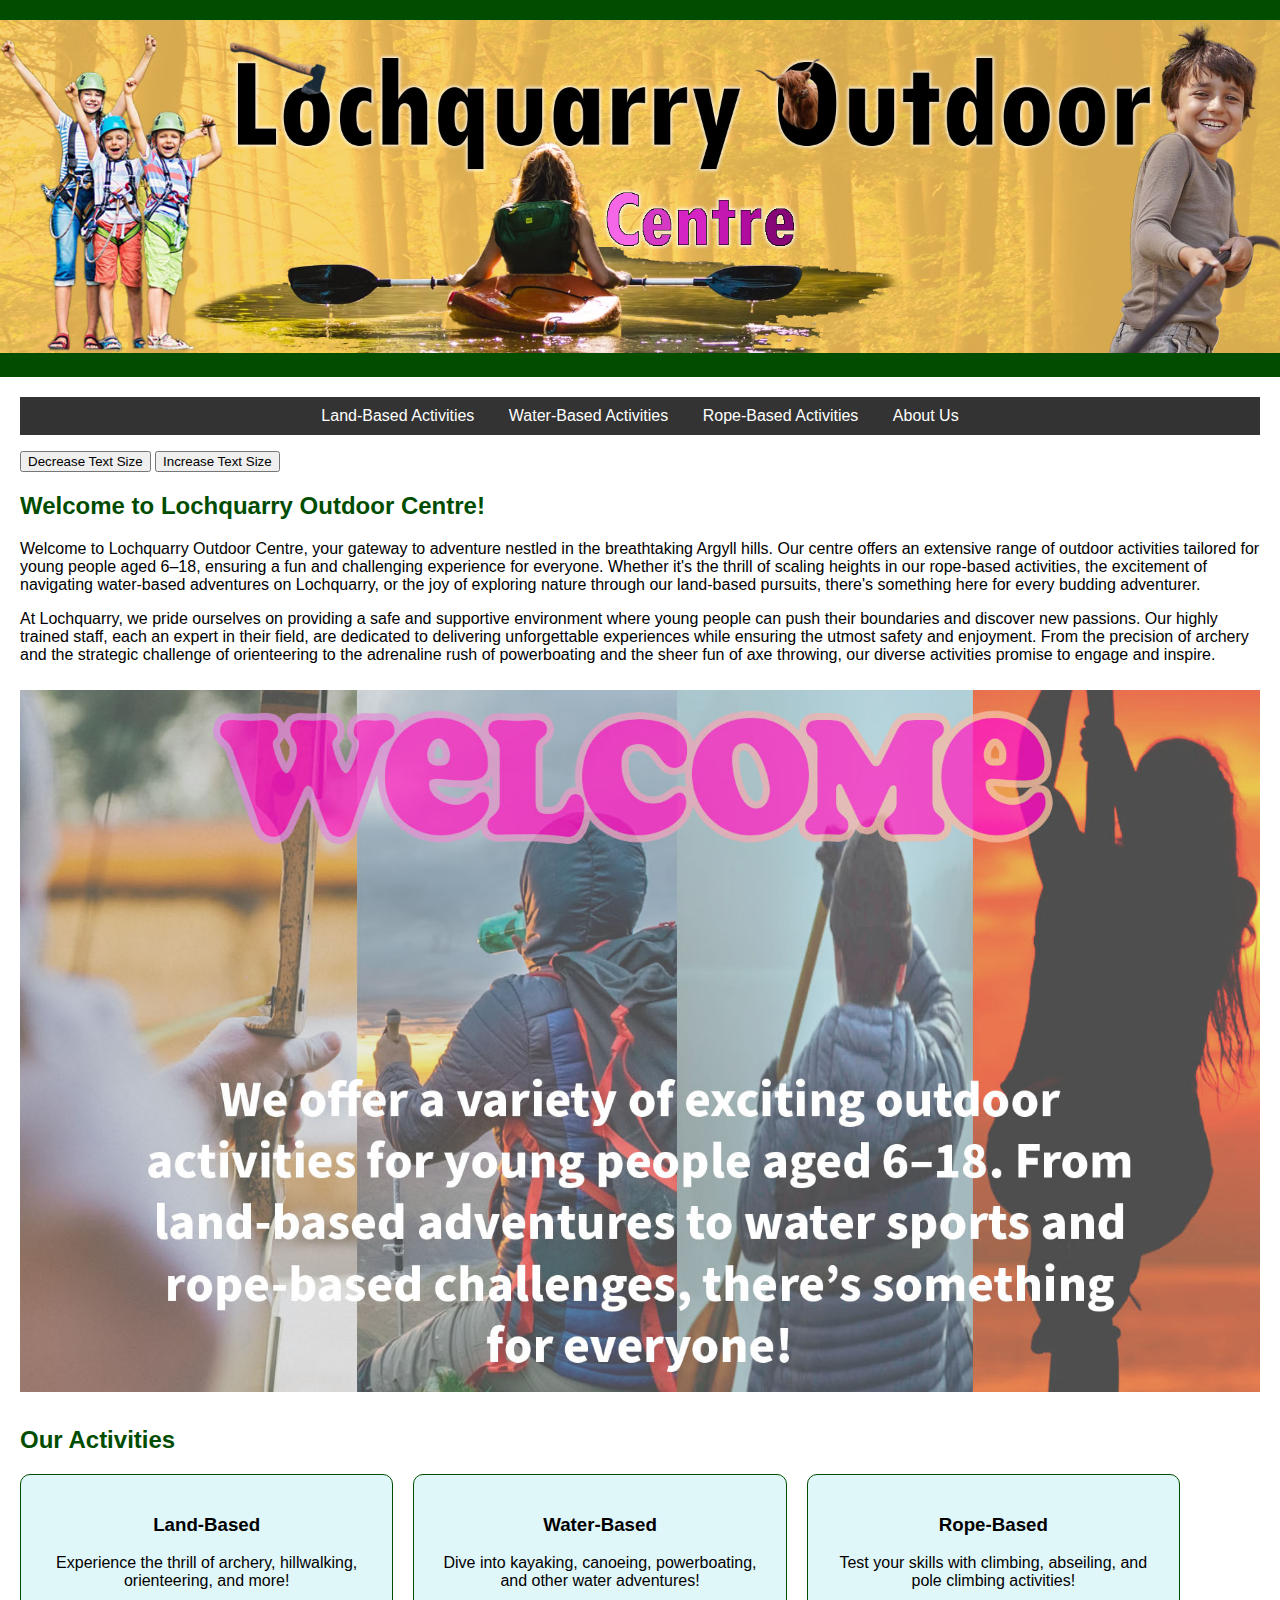
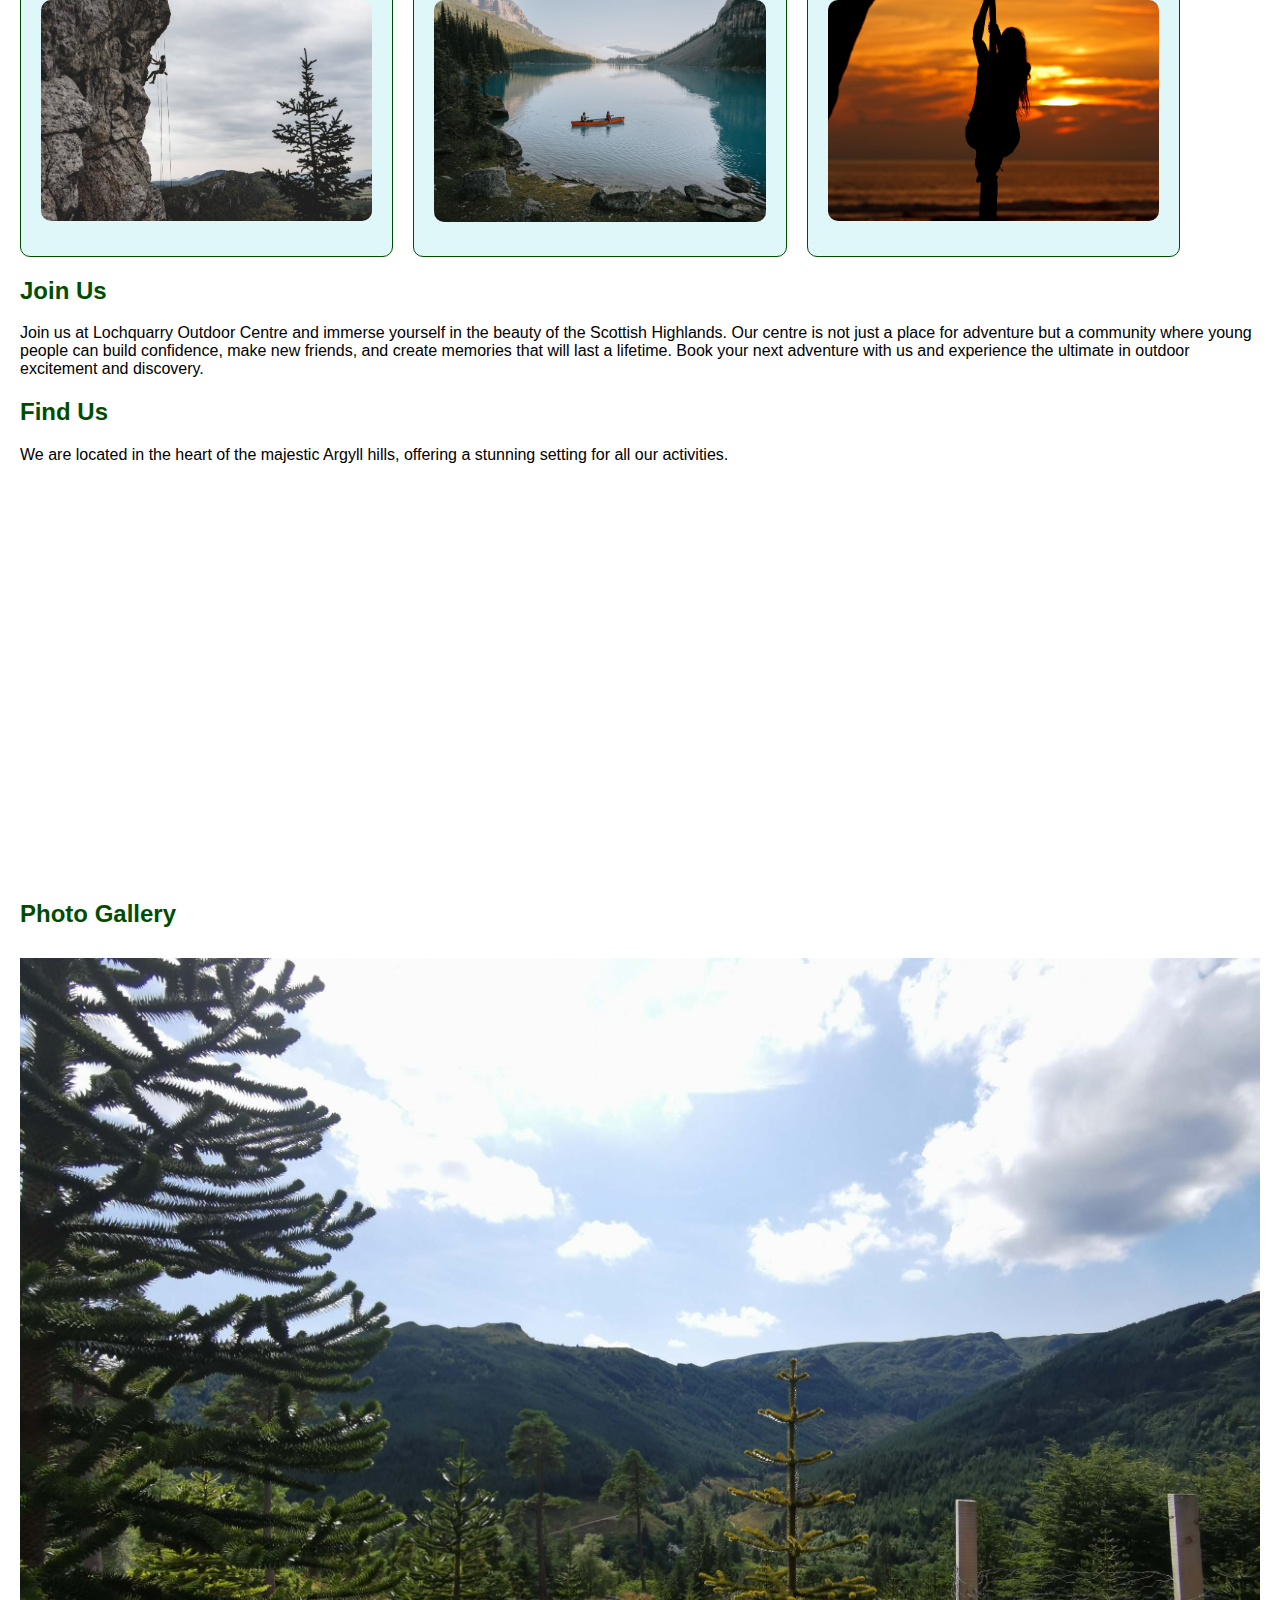
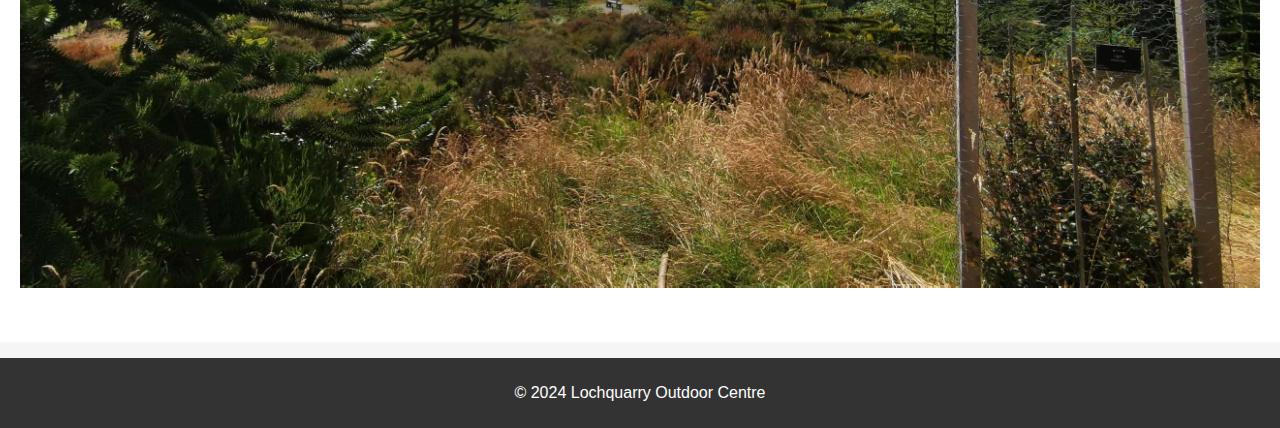
<file: index.html>
<!DOCTYPE html>
<html lang="en">
<head>
    <meta charset="UTF-8">
    <meta name="viewport" content="width=device-width, initial-scale=1.0">
    <title>Lochquarry Outdoor Centre</title>
    <link rel="stylesheet" href="style/styles.css">
</head>
<body>
    <header>
        <img src="images/banner.jpg" alt="Lochquarry Outdoor Centre Banner">
    </header>
    <main>
        <nav>
            <ul>
                <li><a href="land-based.html">Land-Based Activities</a></li>
                <li><a href="water-based.html">Water-Based Activities</a></li>
                <li><a href="rope-based.html">Rope-Based Activities</a></li>
                <li><a href="about.html">About Us</a></li>
            </ul>
        </nav>
        <p id="dt"></p>

<script>
    setInterval(() => {
        let now = new Date();
        document.getElementById('dt').innerHTML = 
            `${now.getDate()}/${now.getMonth() + 1}/${now.getFullYear()} | ${now.getHours()}:${String(now.getMinutes()).padStart(2, '0')}:${String(now.getSeconds()).padStart(2, '0')}`;
    }, 1000);
</script>
<div class="resize-buttons">
    <button onclick="resizeText(-2)">Decrease Text Size</button>
    <button onclick="resizeText(2)">Increase Text Size</button>
</div>
        <section class="welcome-section">
            <h2>Welcome to Lochquarry Outdoor Centre!</h2>
            <p>Welcome to Lochquarry Outdoor Centre, your gateway to adventure nestled in the breathtaking Argyll hills. Our centre offers an extensive range of outdoor activities tailored for young people aged 6–18, ensuring a fun and challenging experience for everyone. Whether it's the thrill of scaling heights in our rope-based activities, the excitement of navigating water-based adventures on Lochquarry, or the joy of exploring nature through our land-based pursuits, there's something here for every budding adventurer.
<p> At Lochquarry, we pride ourselves on providing a safe and supportive environment where young people can push their boundaries and discover new passions. Our highly trained staff, each an expert in their field, are dedicated to delivering unforgettable experiences while ensuring the utmost safety and enjoyment. From the precision of archery and the strategic challenge of orienteering to the adrenaline rush of powerboating and the sheer fun of axe throwing, our diverse activities promise to engage and inspire.</p>
            
            <img src="images/home/welcome.jpeg" alt="Welcome Image">
        </section>
        <section class="activities-section">
            <h2>Our Activities</h2>
            <div class="activities-container">
                <div class="activity-box">
                    <h3>Land-Based</h3>
                    <p>Experience the thrill of archery, hillwalking, orienteering, and more!</p>
                    <img src="images/home/Climbing.jpg" alt="Land-Based Activities">
                </div>
                <div class="activity-box">
                    <h3>Water-Based</h3>
                    <p>Dive into kayaking, canoeing, powerboating, and other water adventures!</p>
                    <img src="images/home/Kayaking_3.jpg" alt="Water-Based Activities">
                </div>
                <div class="activity-box">
                    <h3>Rope-Based</h3>
                    <p>Test your skills with climbing, abseiling, and pole climbing activities!</p>
                    <img src="images/home/Pole-Climb.jpg" alt="Rope-Based Activities">
                </div>
            </div>
        </section>
        <section class="welcome-section"> 
            <h2> Join Us
            </h2>
            <p> Join us at Lochquarry Outdoor Centre and immerse yourself in the beauty of the Scottish Highlands. Our centre is not just a place for adventure but a community where young people can build confidence, make new friends, and create memories that will last a lifetime. Book your next adventure with us and experience the ultimate in outdoor excitement and discovery.            </p>

        </section>

        <section class="location-section">
            <h2>Find Us</h2>
            <p>We are located in the heart of the majestic Argyll hills, offering a stunning setting for all our activities.</p>

            <div style="height: 400px; width: 100%;">
            <iframe src="https://www.google.com/maps/embed?pb=!1m18!1m12!1m3!1d2197.251453984841!2d-3.9990064999999997!3d56.583944300000006!2m3!1f0!2f0!3f0!3m2!1i1024!2i768!4f13.1!3m3!1m2!1s0x4888bdf195020db9%3A0x836c589a0c821c60!2sLochquarry%20Outdoor%20Centre!5e0!3m2!1sen!2suk!4v1722369622455!5m2!1sen!2suk" width="400" height="300" style="border: 2px;" allowfullscreen="" loading="lazy" referrerpolicy="no-referrer-when-downgrade"></iframe>
        </div>
        </section>
        <section class="gallery-section">
            <h2>Photo Gallery</h2>
            <div class="slideshow-container">
                <div class="mySlides fade">
                    <img src="images/home/AhmadMo-(1).jpg" alt="Natura Image" style="width:100%">
                </div>
                <div class="mySlides fade">
                    <img src="images/home/AhmadMo-(2).jpg" alt="Natura Image" style="width:100%">
                </div>
                <div class="mySlides fade">
                    <img src="images/home/AhmadMo-(4).jpg" alt="Natura Image" style="width:100%">
                </div>
                <div class="mySlides fade">
                    <img src="images/home/Nature.jpg" alt="Natura Image" style="width:100%">
                </div>
                <div class="mySlides fade">
                    <img src="images/home/Powerboating.jpg" alt="Natura Image" style="width:100%">
                </div>
                <div class="mySlides fade">
                    <img src="images/home/Climbing_3.jpg" alt="Natura Image" style="width:100%">
                </div>
                <div class="mySlides fade">
                    <img src="images/home/Axe_2.jpg" alt="Natura Image" style="width:100%">
                </div>
                <div class="mySlides fade">
                    <img src="images/home/Nature_2.jpg" alt="Natura Image" style="width:100%">
                </div>
            </div>
        </section>
        <p>
            
        </p>
    </main>
    <p>

    </p>
    <footer>
        <p>© 2024 Lochquarry Outdoor Centre</p>
    </footer>
    <script>
        // JavaScript Feature 1: Slideshow of activity images
        let slideIndex = 0;
        const showSlides = () => {
            let i;
            const slides = document.getElementsByClassName("mySlides");
            for (i = 0; i < slides.length; i++) {
                slides[i].style.display = "none";  
            }
            slideIndex++;
            if (slideIndex > slides.length) {slideIndex = 1}    
            slides[slideIndex-1].style.display = "block";  
            setTimeout(showSlides, 2000); // Change image every 4 seconds
        }
        showSlides();
   
    </script>
        <script>
            function resizeText(amount) {
                let currentSize = window.getComputedStyle(document.body).fontSize;
                currentSize = parseFloat(currentSize);
                document.body.style.fontSize = (currentSize + amount) + 'px';
            }
        </script>
    
</body>

</html>
</file>
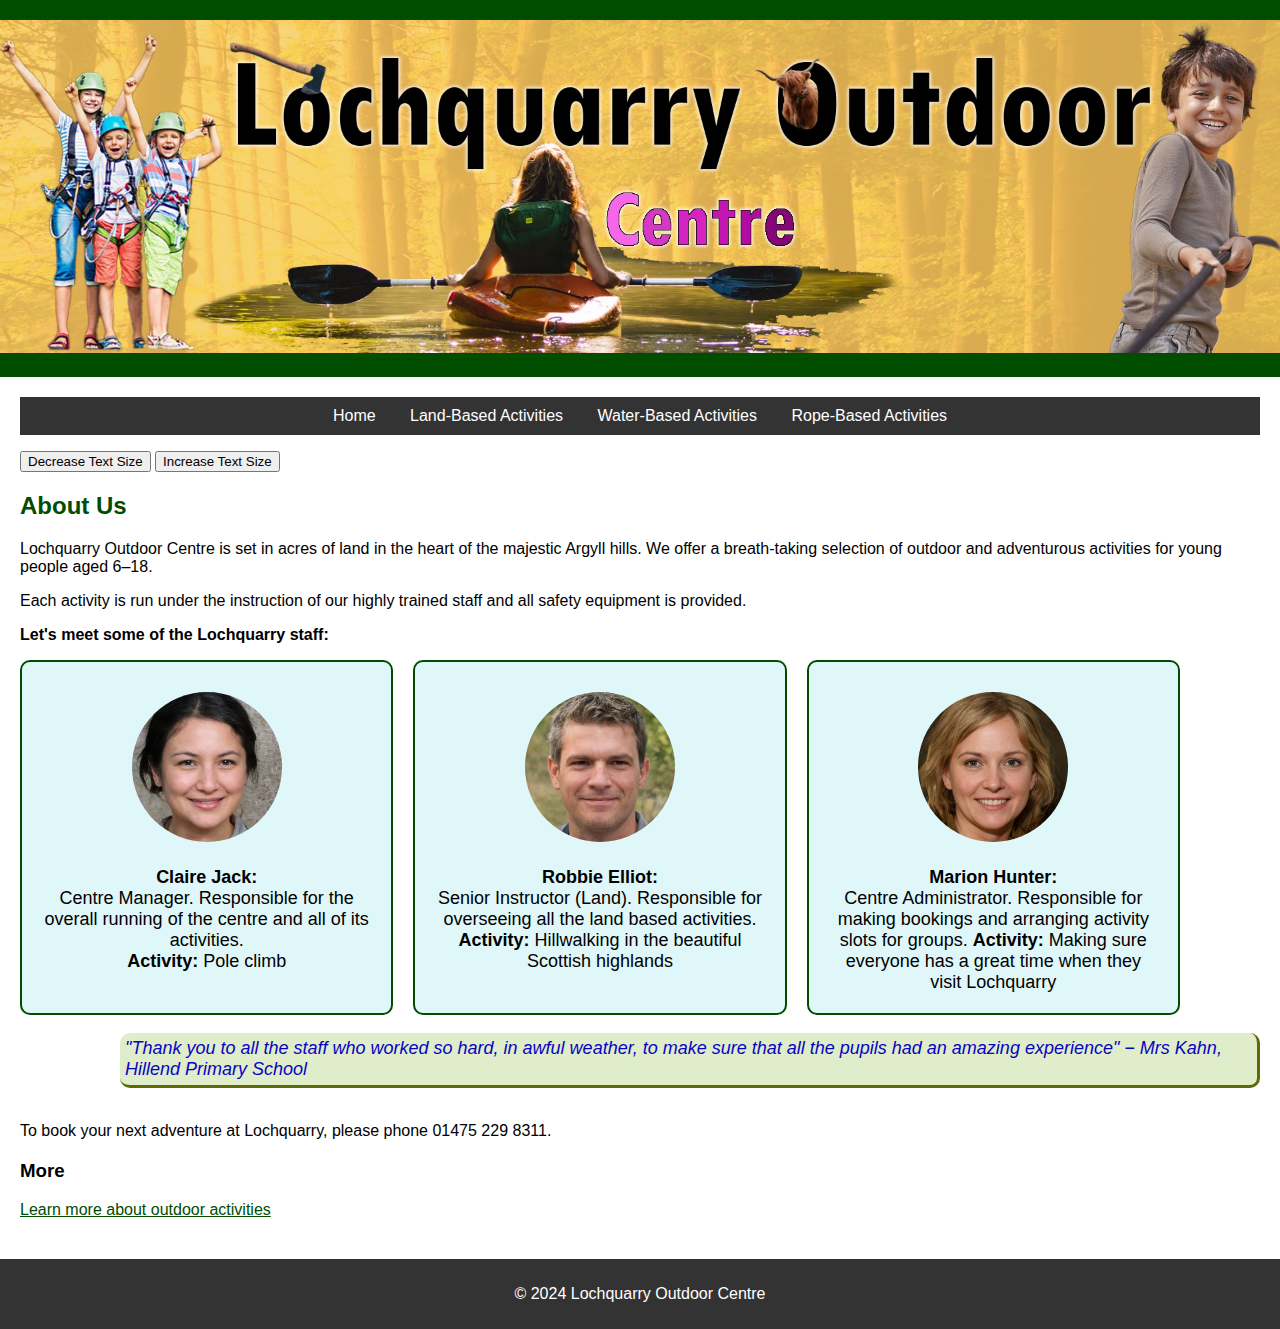
<file: about.html>
<!DOCTYPE html>
<html lang="en">
<head>
    <meta charset="UTF-8">
    <meta name="viewport" content="width=device-width, initial-scale=1.0">
    <title>About Us - Lochquarry Outdoor Centre</title>
    <link rel="stylesheet" href="style/styles.css">
</head>
<body>
    <header>
        <img src="images/banner.jpg" alt="Lochquarry Outdoor Centre Banner">
    </header>
    <main>
        <nav>
            <ul>
                <li><a href="index.html">Home</a></li>
                <li><a href="land-based.html">Land-Based Activities</a></li>
                <li><a href="water-based.html">Water-Based Activities</a></li>
                <li><a href="rope-based.html">Rope-Based Activities</a></li>
            </ul>
        </nav>
        <p id="dt"></p>

        <script>
            setInterval(() => {
                let now = new Date();
                document.getElementById('dt').innerHTML = 
                    `${now.getDate()}/${now.getMonth() + 1}/${now.getFullYear()} | ${now.getHours()}:${String(now.getMinutes()).padStart(2, '0')}:${String(now.getSeconds()).padStart(2, '0')}`;
            }, 1000);
        </script>
        <div class="resize-buttons">
            <button onclick="resizeText(-2)">Decrease Text Size</button>
            <button onclick="resizeText(2)">Increase Text Size</button>
        </div>
        <section>
            <h2>About Us</h2>
            <p>Lochquarry Outdoor Centre is set in acres of land in the heart of the majestic Argyll hills. We offer a breath-taking selection of outdoor and adventurous activities for young people aged 6–18.</p>
            <p>Each activity is run under the instruction of our highly trained staff and all safety equipment is provided.</p>
            <p><strong>Let's meet some of the Lochquarry staff:</strong></p>
            <div class="staff-container">
                <div class="staff-box">
                    <img src="images/Staff/Claire_Jack.jpeg" alt="Claire Jack">
                    <p><strong>Claire Jack:</strong></p><p> Centre Manager. Responsible for the overall running of the centre and all of its activities.</p> <strong> Activity:</strong> Pole climb
                </div>
                <div class="staff-box">
                    <img src="images/Staff/Robbie_Elliot.jpeg" alt="Robbie Elliot">
                    <p><strong>Robbie Elliot:</strong></p> Senior Instructor (Land). Responsible for overseeing all the land based activities. <strong> Activity:</strong> Hillwalking in the beautiful Scottish highlands
                </div>
                <div class="staff-box">
                    <img src="images/Staff/Marion_Hunter.jpg" alt="Marion Hunter">
                    <p><strong>Marion Hunter:</strong></p> Centre Administrator. Responsible for making bookings and arranging activity slots for groups. <strong> Activity:</strong> Making sure everyone has a great time when they visit Lochquarry
                </div>
            </div>
            <p class="comment">"Thank you to all the staff who worked so hard, in awful weather, to make sure that all the pupils had an amazing experience" − Mrs Kahn, Hillend Primary School
            <p>To book your next adventure at Lochquarry, please phone 01475 229 8311.</p>
        </section>
        <section> <h3>More</h3>
            <p><a href="https://www.amazon.co.uk/gp/product/B08LF1Y4QL/" target="_blank">Learn more about outdoor activities</a></p>
        </section>
    </main>
    <footer>
        <p>© 2024 Lochquarry Outdoor Centre</p>
    </footer>
    <script>
        function resizeText(amount) {
            let currentSize = window.getComputedStyle(document.body).fontSize;
            currentSize = parseFloat(currentSize);
            document.body.style.fontSize = (currentSize + amount) + 'px';
        }
    </script>
</body>
        <!-- This website was designed by Ahmad Mohammad in 2024 as a final exam project. -->

</html>
</file>
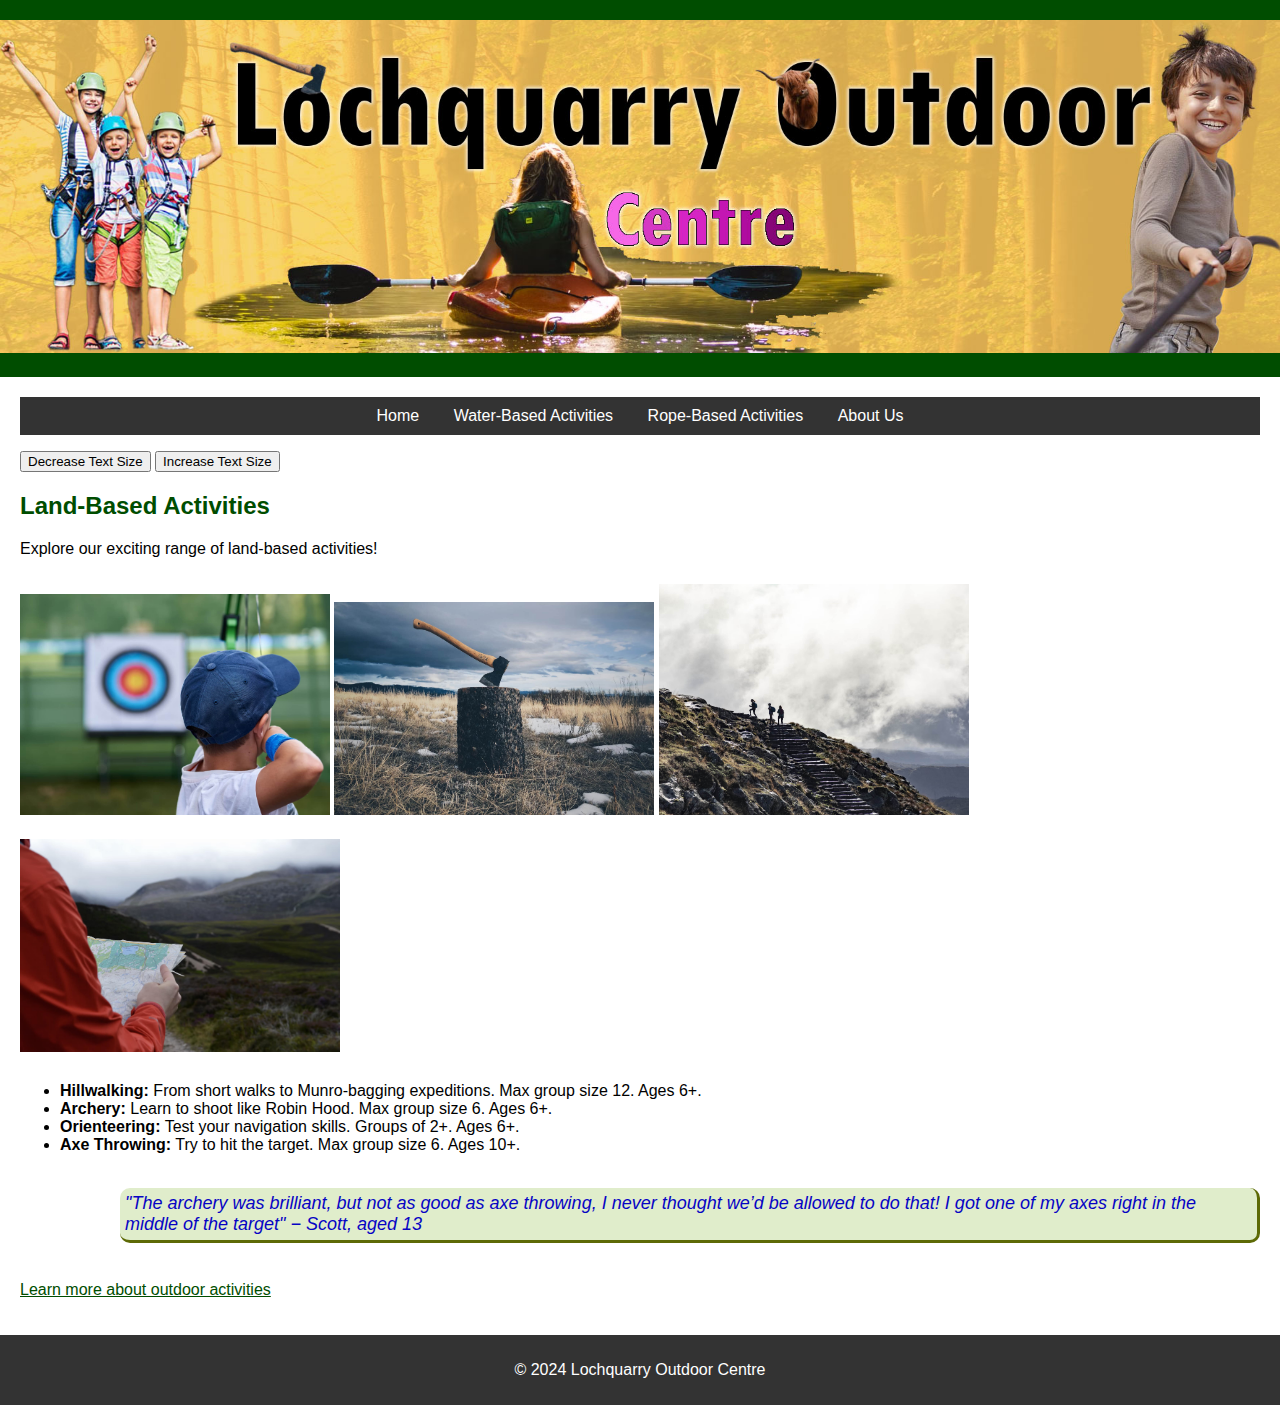
<file: land-based.html>
<!DOCTYPE html>
<html lang="en">
<head>
    <meta charset="UTF-8">
    <meta name="viewport" content="width=device-width, initial-scale=1.0">
    <title>Land-Based Activities - Lochquarry Outdoor Centre</title>
    <link rel="stylesheet" href="style/styles.css">

</head>
<body>
    <header>
        <img src="images/banner.jpg" alt="Lochquarry Outdoor Centre Banner">
    </header>
    <main>
        <nav>
            <ul>
                <li><a href="index.html">Home</a></li>
                <li><a href="water-based.html">Water-Based Activities</a></li>
                <li><a href="rope-based.html">Rope-Based Activities</a></li>
                <li><a href="about.html">About Us</a></li>
            </ul>
        </nav>
        <p id="dt"></p>

        <script>
            setInterval(() => {
                let now = new Date();
                document.getElementById('dt').innerHTML = 
                    `${now.getDate()}/${now.getMonth() + 1}/${now.getFullYear()} | ${now.getHours()}:${String(now.getMinutes()).padStart(2, '0')}:${String(now.getSeconds()).padStart(2, '0')}`;
            }, 1000);
        </script>
        <div class="resize-buttons">
            <button onclick="resizeText(-2)">Decrease Text Size</button>
            <button onclick="resizeText(2)">Increase Text Size</button>
        </div>
        <section>
            <h2>Land-Based Activities</h2>
            <p>Explore our exciting range of land-based activities!</p>
            <img src="images/LandActivities/Archery_2.jpg" alt="Land-Based Activities Archery" width="310"> <img src="images/LandActivities/Axe.jpg" alt="Land-Based Activities Axe" width="320"> <img src="images/LandActivities/Hillwalking_2.jpg" alt="Land-Based Activities Hillwalking" width="310"> <img src="images/LandActivities/Orienteering_2.jpg" alt="Land-Based Activities Orienteering" width="320">

            <ul>
                <li><strong>Hillwalking:</strong> From short walks to Munro-bagging expeditions. Max group size 12. Ages 6+.</li>
                <li><strong>Archery:</strong> Learn to shoot like Robin Hood. Max group size 6. Ages 6+.</li>
                <li><strong>Orienteering:</strong> Test your navigation skills. Groups of 2+. Ages 6+.</li>
                <li><strong>Axe Throwing:</strong> Try to hit the target. Max group size 6. Ages 10+.</li>
            </ul>
            <p class="comment">"The archery was brilliant, but not as good as axe throwing, I never thought we’d be allowed to do that! I got one of my axes right in the middle of the target" − Scott, aged 13</p>
        </section>

        <p><a href="https://www.amazon.co.uk/gp/product/B08LF1Y4QL/" target="_blank">Learn more about outdoor activities</a></p>
    </main>
    <footer>
        <p>© 2024 Lochquarry Outdoor Centre</p>
    </footer>
    <script>
        function resizeText(amount) {
            let currentSize = window.getComputedStyle(document.body).fontSize;
            currentSize = parseFloat(currentSize);
            document.body.style.fontSize = (currentSize + amount) + 'px';
        }
    </script>
</body>
        <!-- This website was designed by Ahmad Mohammad in 2024 as a final exam project. -->

</html>
</file>
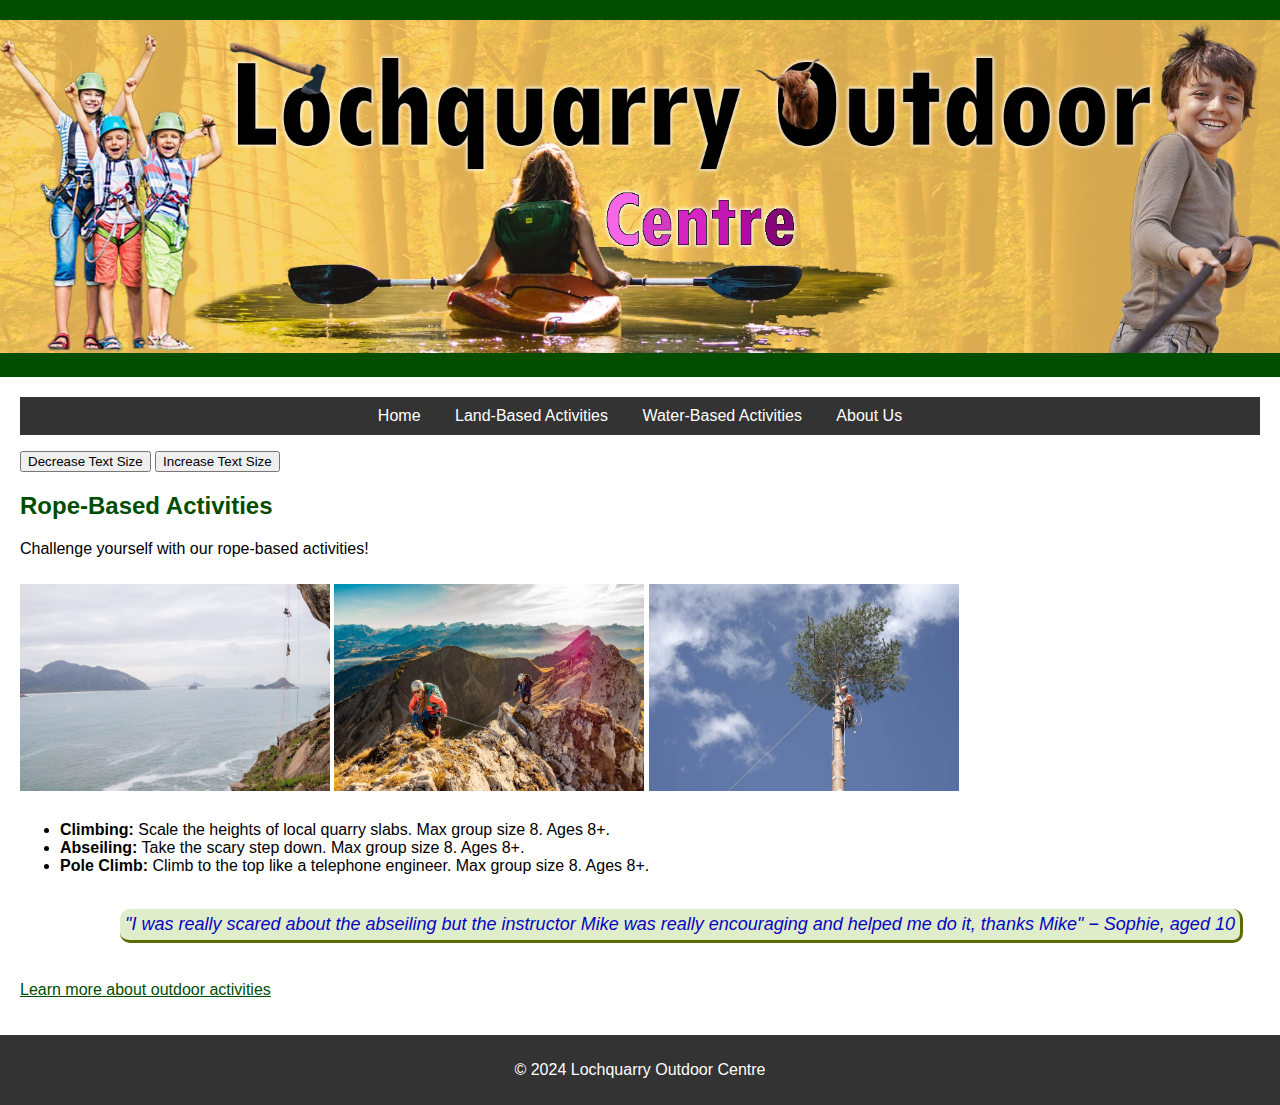
<file: rope-based.html>
<!DOCTYPE html>
<html lang="en">
<head>
    <meta charset="UTF-8">
    <meta name="viewport" content="width=device-width, initial-scale=1.0">
    <title>Rope-Based Activities - Lochquarry Outdoor Centre</title>
    <link rel="stylesheet" href="style/styles.css">

</head>
<body>
    <header>
        <img src="images/banner.jpg" alt="Lochquarry Outdoor Centre Banner">
    </header>
    <main>
        <nav>
            <ul>
                <li><a href="index.html">Home</a></li>
                <li><a href="land-based.html">Land-Based Activities</a></li>
                <li><a href="water-based.html">Water-Based Activities</a></li>
                <li><a href="about.html">About Us</a></li>
            </ul>
        </nav>
        <p id="dt"></p>

<script>
    setInterval(() => {
        let now = new Date();
        document.getElementById('dt').innerHTML = 
            `${now.getDate()}/${now.getMonth() + 1}/${now.getFullYear()} | ${now.getHours()}:${String(now.getMinutes()).padStart(2, '0')}:${String(now.getSeconds()).padStart(2, '0')}`;
    }, 1000);
</script>
<div class="resize-buttons">
    <button onclick="resizeText(-2)">Decrease Text Size</button>
    <button onclick="resizeText(2)">Increase Text Size</button>
</div>
        <section>
            <h2>Rope-Based Activities</h2>
            <p>Challenge yourself with our rope-based activities!</p>
            <img src="images/RopeActivities/Abseiling_2.jpg" alt="Rope-Based Activities Abseiling" width="310"> <img src="images/RopeActivities/Climbing_2.jpg" alt="Rope-Based Activities Climbing" width="310"> <img src="images/RopeActivities/Pole-Climb_2.jpg" alt="Rope-Based Activities Pole rope" width="310">

            <ul>
                <li><strong>Climbing:</strong> Scale the heights of local quarry slabs. Max group size 8. Ages 8+.</li>
                <li><strong>Abseiling:</strong> Take the scary step down. Max group size 8. Ages 8+.</li>
                <li><strong>Pole Climb:</strong> Climb to the top like a telephone engineer. Max group size 8. Ages 8+.</li>
            </ul>
            <p class="comment">"I was really scared about the abseiling but the instructor Mike was really encouraging and helped me do it, thanks Mike" − Sophie, aged 10</p>
        </section>

        <p><a href="https://www.amazon.co.uk/gp/product/B08LF1Y4QL/" target="_blank">Learn more about outdoor activities</a></p>
    </main>
    <footer>
        <p>© 2024 Lochquarry Outdoor Centre</p>
    </footer>
    <script>
        function resizeText(amount) {
            let currentSize = window.getComputedStyle(document.body).fontSize;
            currentSize = parseFloat(currentSize);
            document.body.style.fontSize = (currentSize + amount) + 'px';
        }
    </script>
</body>
        <!-- This website was designed by Ahmad Mohammad in 2024 as a final exam project. -->

</html>
</file>
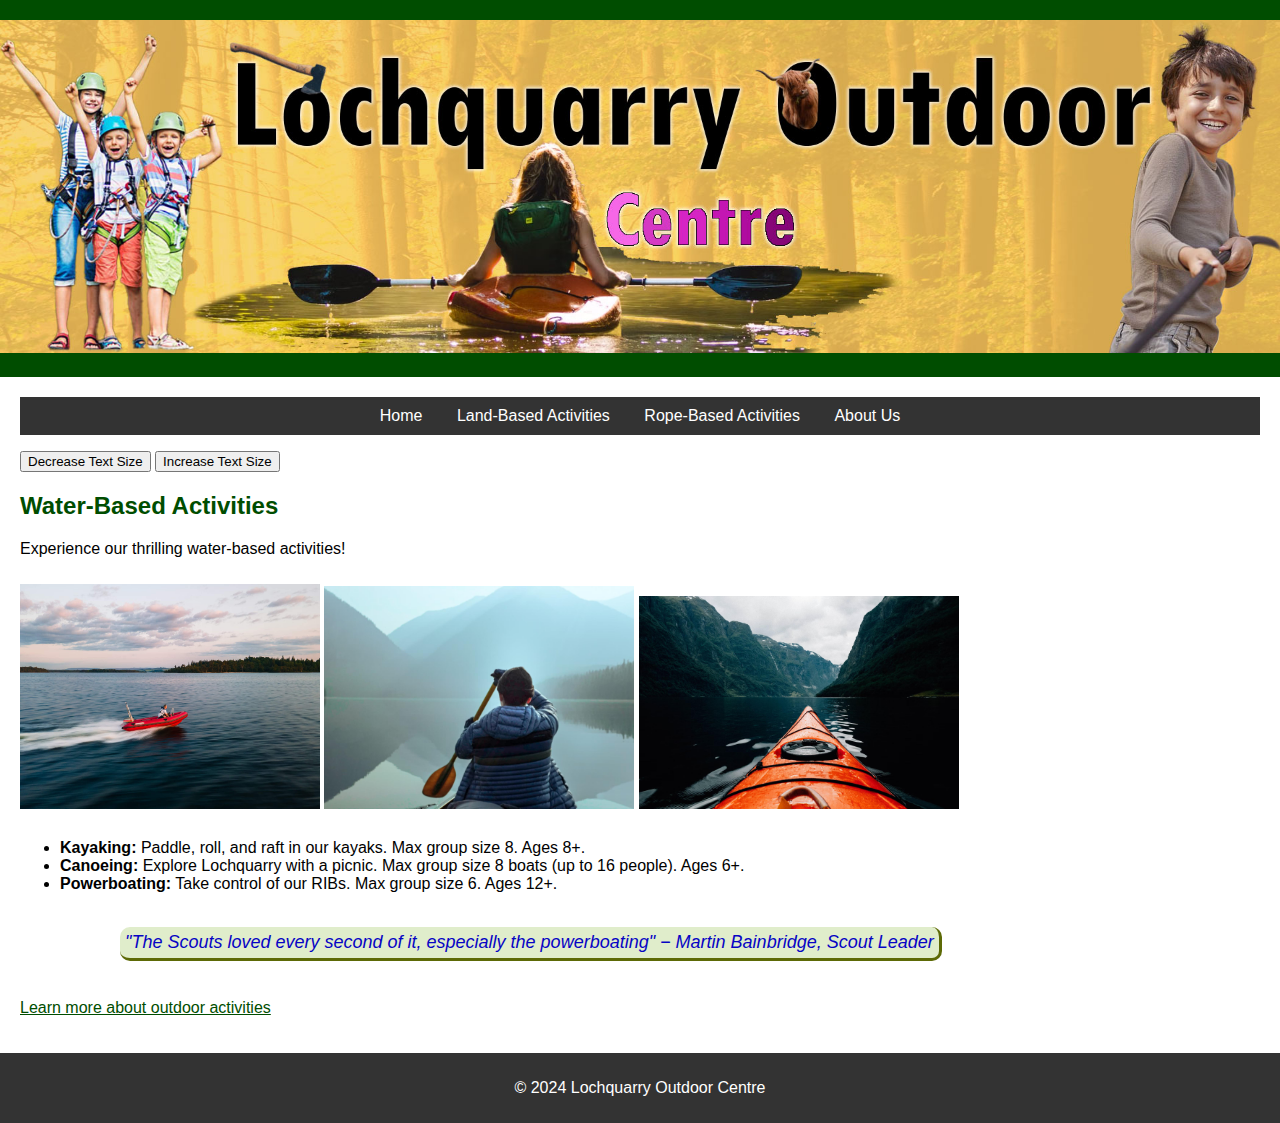
<file: water-based.html>
<!DOCTYPE html>
<html lang="en">
<head>
    <meta charset="UTF-8">
    <meta name="viewport" content="width=device-width, initial-scale=1.0">
    <title>Water-Based Activities - Lochquarry Outdoor Centre</title>
    <link rel="stylesheet" href="style/styles.css">

</head>
<body>
    <header>
        <img src="images/banner.jpg" alt="Lochquarry Outdoor Centre Banner">
    </header>
    <main>
        <nav>
            <ul>
                <li><a href="index.html">Home</a></li>
                <li><a href="land-based.html">Land-Based Activities</a></li>
                <li><a href="rope-based.html">Rope-Based Activities</a></li>
                <li><a href="about.html">About Us</a></li>
            </ul>
        </nav>
        <p id="dt"></p>

        <script>
            setInterval(() => {
                let now = new Date();
                document.getElementById('dt').innerHTML = 
                    `${now.getDate()}/${now.getMonth() + 1}/${now.getFullYear()} | ${now.getHours()}:${String(now.getMinutes()).padStart(2, '0')}:${String(now.getSeconds()).padStart(2, '0')}`;
            }, 1000);
        </script>
        <div class="resize-buttons">
            <button onclick="resizeText(-2)">Decrease Text Size</button>
            <button onclick="resizeText(2)">Increase Text Size</button>
        </div>
        <section>
            <h2>Water-Based Activities</h2>
            <p>Experience our thrilling water-based activities!</p>
            <img src="images/WaterActivities/Powerboating_2.jpg" alt="Water-Based Activities Power Boating" width="300"> <img src="images/WaterActivities/Kayaking_3.jpg" alt="Water-Based Activities Kayaking" width="310">  <img src="images/WaterActivities/Kayaking.jpg" alt="Water-Based Activities Kayaking" width="320">  

            <ul>
                <li><strong>Kayaking:</strong> Paddle, roll, and raft in our kayaks. Max group size 8. Ages 8+.</li>
                <li><strong>Canoeing:</strong> Explore Lochquarry with a picnic. Max group size 8 boats (up to 16 people). Ages 6+.</li>
                <li><strong>Powerboating:</strong> Take control of our RIBs. Max group size 6. Ages 12+.</li>
            </ul>
            <p class="comment">"The Scouts loved every second of it, especially the powerboating" − Martin Bainbridge, Scout Leader</p>
        </section>

        <p><a href="https://www.amazon.co.uk/gp/product/B08LF1Y4QL/" target="_blank">Learn more about outdoor activities</a></p>
    </main>
    <footer>
        <p>© 2024 Lochquarry Outdoor Centre</p>
    </footer>
    <script>
        function resizeText(amount) {
            let currentSize = window.getComputedStyle(document.body).fontSize;
            currentSize = parseFloat(currentSize);
            document.body.style.fontSize = (currentSize + amount) + 'px';
        }
    </script>
</body>
        <!-- This website was designed by Ahmad Mohammad in 2024 as a final exam project. -->

</html>
</file>
<file: style/styles.css>
/* General Styles */
body {
    font-family: Arial, sans-serif;
    margin: 0;
    padding: 0;
    background-color: #f5f5f5;
}

header {
    background-color: #004d00;
    color: #ffffff;
    padding: 10px 0;
    text-align: center;
}

header img {
    width: 100%;
    height: auto;
}

h1 {
    margin: 10px 0;
}

nav {
    background-color: #333333;
    color: #ffffff;
    text-align: center;
    padding: 10px 0;
}

nav ul {
    list-style-type: none;
    margin: 0;
    padding: 0;
}

nav ul li {
    display: inline;
    margin: 0 15px;
}

nav ul li a {
    color: #ffffff;
    text-decoration: none;
}

nav ul li a:hover {
    text-decoration: underline;
}

main {
    padding: 20px;
    background-color: #ffffff;
}

section {
    margin-bottom: 20px;
}

h2 {
    color: #004d00;
}

img {
    max-width: 100%;
    height: auto;
    margin: 10px 0;
}

footer {
    background-color: #333333;
    color: #ffffff;
    text-align: center;
    padding: 10px 0;
    bottom: 0;
    width: 100%;
}

a {
    color: #004d00;
}

a:hover {
    text-decoration: underline; color: aliceblue; background-color: rgb(204, 16, 16); 
}

/* Style for comments */
.comment {
    font-style: italic; font-size: large;
    color: #0704c4; /* Dark Slate Gray */
    background-color: #e0edcb; /* Alice Blue */
    padding: 5px;
    border-right: 3px solid #5d6a06; /* Dark Green */
    border-bottom: 3px solid #5d6a06; /* Dark Green */

    display: inline-block;
    margin-left: 100px;
    border-radius: 10px;
}


/* Staff Section Styles */
.staff-container {
    display: flex;
    flex-wrap: wrap;
    gap: 20px;
}

.staff-box {
    background-color: #e0f7fa; /* Light Cyan */
    border: 2px solid #004d00; /* Dark Green */
    border-radius: 10px;
    padding: 20px;
    width: calc(33.333% - 40px); /* Three columns with 20px gap */
    box-sizing: border-box;
    text-align: center;
    font-size: large;
    
}

.staff-box img {
    border-radius: 60%;
    width: 150px;
    height: 150px;
    object-fit: cover;
    margin-bottom: 20px;
}

.staff-box p {
    margin: 0;
}

/* Activities Section Styles */
.activities-container {
    display: flex;
    flex-wrap: wrap;
    gap: 20px;
}

.activity-box {
    background-color: #e0f7fa; /* Light Cyan */
    border: 1px solid #004d00; /* Dark Green */
    border-radius: 10px;
    padding: 20px;
    width: calc(33.333% - 40px); /* Three columns with 20px gap */
    box-sizing: border-box;
    text-align: center;
}

.activity-box img {
    border-radius: 10px;
    width: 100%;
    height: auto;
    margin-bottom: 10px;
}

.activity-box p {
    margin: 0;
}

/* Slideshow Styles */
.slideshow-container {
    position: relative;
    max-width: 100%;
    margin: auto;
}

.mySlides {
    display: none;
}

.fade {
    animation-name: fade;
    animation-duration: 1.5s;
}

@keyframes fade {
    from {opacity: .4} 
    to {opacity: 1}
}

/* Responsive Design */
@media (max-width: 768px) {
    .activity-box {
        width: calc(50% - 20px); /* Two columns on smaller screens */
    }
}

@media (max-width: 480px) {
    .activity-box {
        width: 100%; /* One column on the smallest screens */
    }
}
</file>
